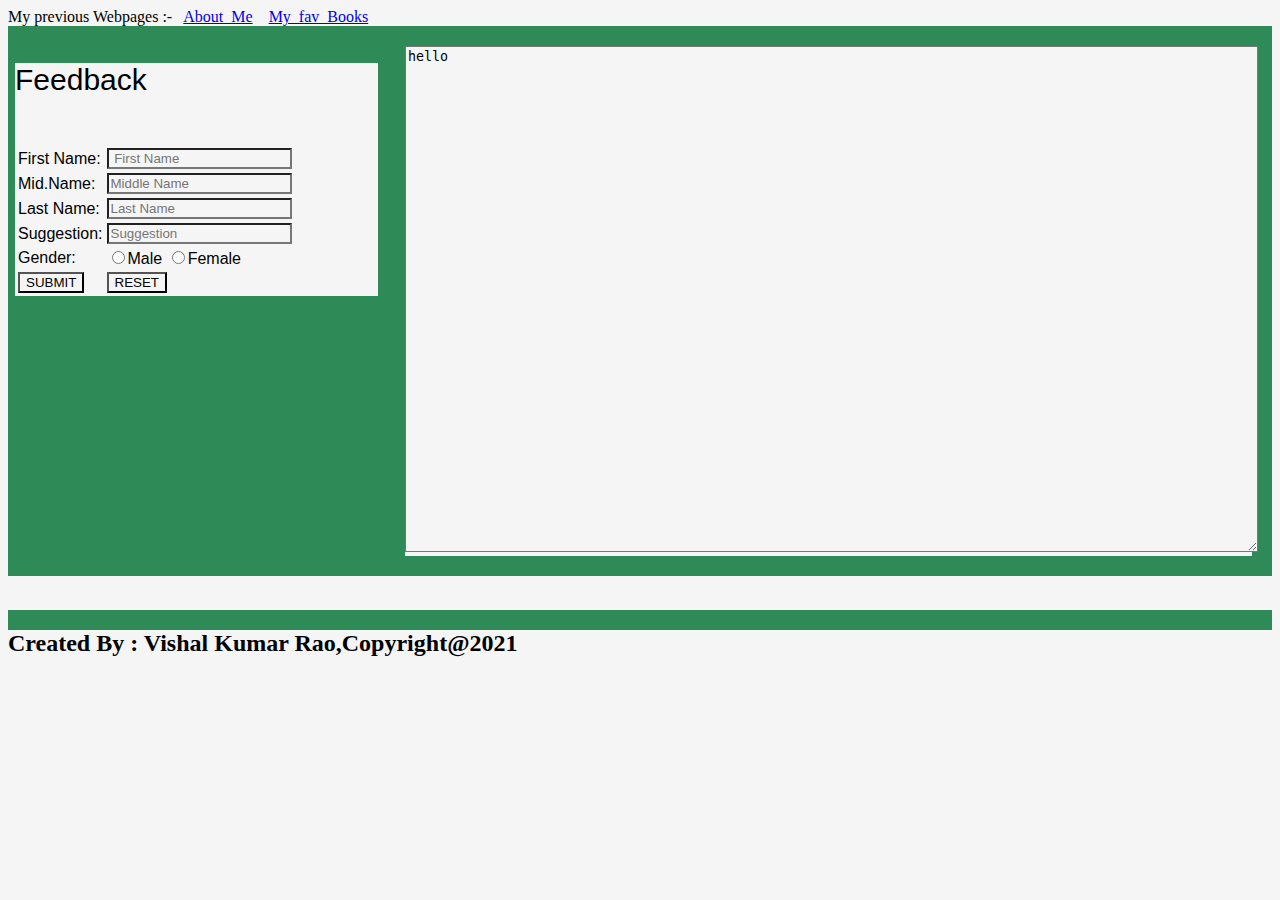
<file: index.html>
<!DOCTYPE html>
<html lang="en">

<head>
    <meta charset="UTF-8">
    <meta http-equiv="X-UA-Compatible" content="IE=edge">
    <meta name="viewport" content="width=device-width, initial-scale=1.0">
    <title>java Script</title>
    <link rel="stylesheet" href="feedback.css">
</head>

<body>
    <header>
        <span class="up">My previous Webpages :- &nbsp;</span>
        <a class="up" href="first.html" target="_blank">About_Me</a>&nbsp;&nbsp;&nbsp;
        <a class="up" href="favbooks.html" target="_blank">My_fav_Books</a>
    </header>
    <section class="parent">

        <!-- <div>
            <textarea id="Feedbackshow" type="text" style="height:50px;width:100%">hello</textarea><br>
        </div> -->

        <section class="divide1">
            <main>
                <form action="index.html" onsubmit="return false">
                    <p id="feedback_heading">Feedback</p>
                    <table>
                        <tr>
                            <td>
                                First Name:
                            </td>
                            <td>
                                <input id="fname" id="lname" type="text" placeholder=" First Name">
                            </td>
                        </tr>
                        <br>
                        <tr>
                            <td>
                                Mid.Name:
                            </td>
                            <td>
                                <input id="mname" type="text" placeholder="Middle Name">
                            </td>
                        </tr>
                        <tr>
                            <td>
                                Last Name:
                            </td>
                            <td>
                                <input id="lname" type="text" placeholder="Last Name">
                            </td>
                        </tr>
                        <tr>
                            <td>
                                Suggestion:
                            </td>
                            <td>
                                <input id="sugges" type="text" placeholder="Suggestion">
                            </td>
                        </tr>
                        <tr>
                            <td>
                                Gender:
                            </td>
                            <td>
                                <input type="radio" name="gender" value="Mr." required>Male
                                <input type="radio" name="gender" value="Ms." required>Female
                            </td>
                        </tr>

                        <tr>
                            <td>
                                <span><input type="Submit" onclick="takedetails()" value="SUBMIT" name=""></span>
                            </td>
                            <td>
                                <span><input type="Submit" onclick="empty()" value="RESET" name=""></span>
                            </td>
                        </tr>
                    </table>
                </form>
            </main>

        </section>
        <section class="divide2">
            <div>
                <textarea id="Feedbackshow" type="text" style="height:500px;width:100%">hello</textarea>
            </div>
        </section>
    </section>
    <script src="feedback.js"></script>
    <footer id="last">
        <p>
            <strong><br><h2 text align-center>Created By : Vishal Kumar Rao,Copyright@2021</h2>
        </p>
    </footer>
</body>

</html>
</file>
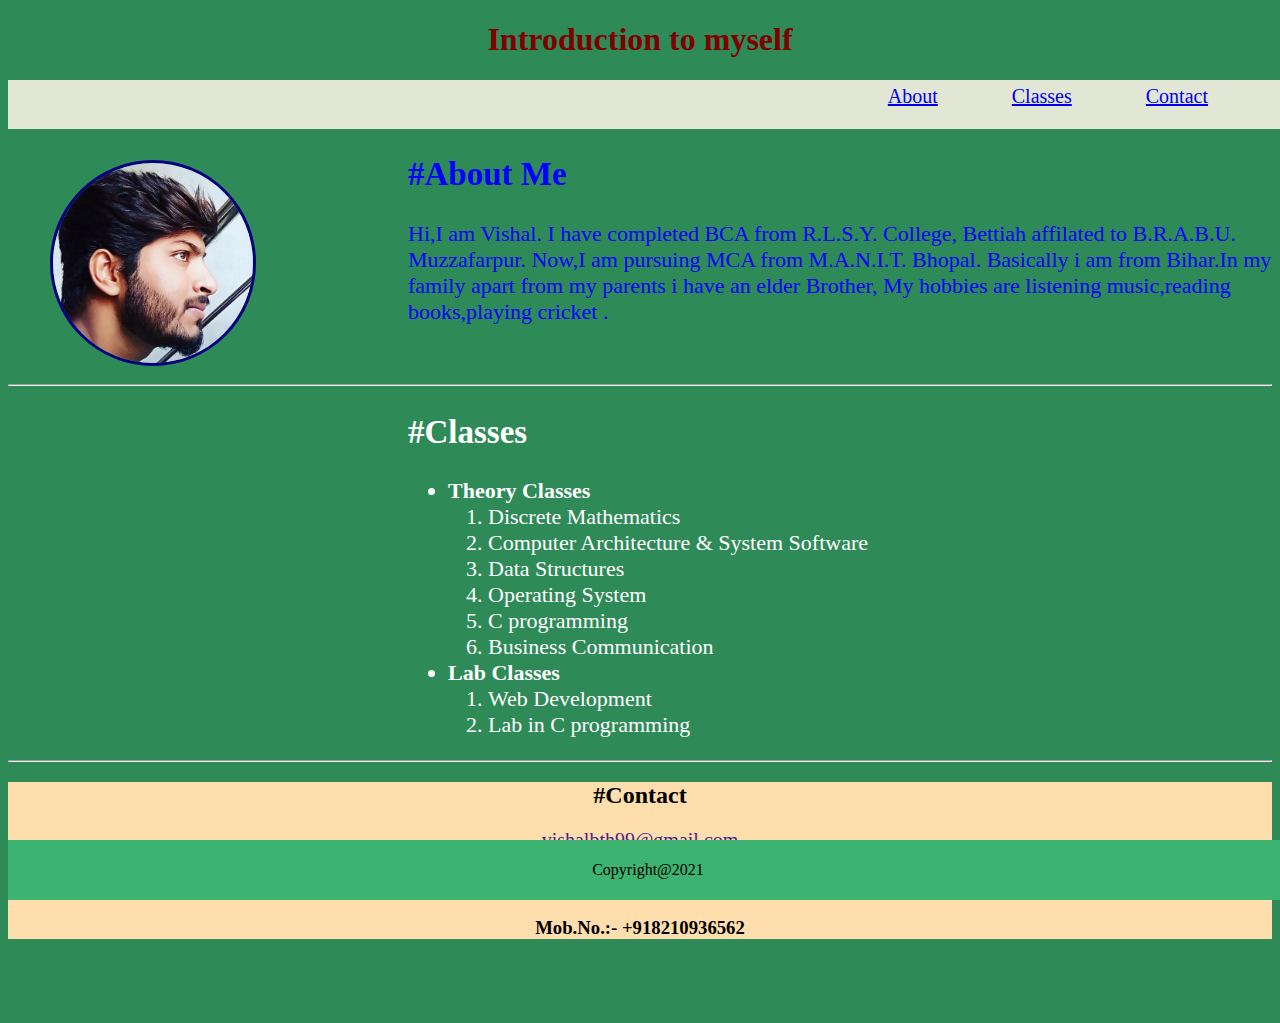
<file: first.html>
<!DOCTYPE html>
<html>

<head>
    <link rel="stylesheet" href="mystylenew.css">
    <title>About me</title>
</head>

<body>
    <h1>Introduction to myself</h1>
    <div class="header">

        <a href="#about">About</a>&emsp;&emsp;&emsp;&emsp;<a href="CLASS.HTML">Classes</a>&emsp;&emsp;&emsp;&emsp;<a href="#contact">Contact</a>&emsp;&emsp;&emsp;&emsp;</p>
    </div>

    <img id=me src="bishu.jpg">
    <div class="About">
        <h2 id="about">#About Me</h2>
        <article>
            Hi,I am Vishal. I have completed BCA from R.L.S.Y. College, Bettiah affilated to B.R.A.B.U. Muzzafarpur. Now,I am pursuing MCA from M.A.N.I.T. Bhopal. Basically i am from Bihar.In my family apart from my parents i have an elder Brother, My hobbies are
            listening music,reading books,playing cricket .
        </article>
    </div>
    <hr>
    <p id="class">
        <div class="class">
            <h2>#Classes</h2>
            <ul>
                <li><b>Theory Classes</b></li>
                <ol type="1">
                    <li>Discrete Mathematics</li>
                    <li>Computer Architecture & System Software</li>
                    <li>Data Structures</li>
                    <li>Operating System</li>
                    <li>C programming</li>
                    <li>Business Communication</li>
                </ol>
                <li><b>Lab Classes</b></li>
                <ol type="1">
                    <li>Web Development</li>
                    <li>Lab in C programming</li>
                </ol>
            </ul>
        </div>
    </p>
    <hr>
    <p id="contact">
        <div class="contact">
            <h2>#Contact</h2>
            <a href="">vishalbth99@gmail.com</a><br>
            <a href="https://www.facebook.com/people/Vishal-Kumar-Rao/100013311971062" target="_blank">facebook</a><br>
            <a href="https://www.instagram.com/vishal_kumar_rao/" target="_blank">instagram</a><br>
            <h3>Mob.No.:- +918210936562</h3>
            </a>
        </div>
    </p><br>
</body>
<footer>
    <p>Copyright@2021</p>
</footer>

</html>
</file>
<file: feedback.css>
.up {
        background-color: White(151, 35, 0);
    }
    
    #feedback_heading {
        font-size: 30px;
        float: center;
        color: black;
    }
    
    .divide1 {
        font-family: -apple-system, BlinkMacSystemFont, 'Segoe UI', Roboto, Oxygen, Ubuntu, Cantarell, 'Open Sans', 'Helvetica Neue', sans-serif;
        background-color: seagreen;
        border: 5px solid seagreen;
        padding: 1px;
        margin: 1px;
        height: 70%;
        width: 30%;
    }
    
    .divide2 {
        background-color: seagreen;
        // border: 10px solid;
        padding: 10px;
        margin: 10px;
        width: 70%;
        height: 70%
    }
    
    .parent {
        display: flex;
        background-color: seagreen;
    }
    
    * {
        background-color: whitesmoke;
    }
    
    #last {
        background-color: seagreen;
    }
</file>
<file: mystylenew.css>
body {
    padding-bottom: 40px;
    background-color: seagreen;
}

h1 {
    color: rgb(128, 0, 0);
    text-align: center;
}

div.About {
    font-family: Comic Sans MS;
    font-size: 22px;
    height: 220px;
    width: 73%;
    position: relative;
    left: 400px;
    color: blue;
}

div.class {
    position: relative;
    left: 400px;
    font-family: Comic Sans MS;
    font-size: 22px;
    color: white;
}

div.heading {
    background: rgb(6, 189, 88);
    width: 100%;
    padding: 1px;
    text-align: right;
}

div.header {
    text-align: right;
    background: rgb(226, 230, 213);
    width: 100%;
    padding: 5px;
}

a {
    /*background:url(https://google.com/favicon.ico) no-repeat left center;
	padding-left:25px;*/
    font-size: 20px;
    padding: 5px;
}

div.contact {
    background-color: navajowhite;
    text-align: center;
}

span {
    hight: 200px;
    width: 200px;
}

img#me {
    align=left;
    margin-top: 0px;
    top: 160px;
    position: absolute;
    left: 50px;
    width: 200px;
    height: 200px;
    border: 3px solid navy;
    vertical-align: top;
    border-radius: 50%;
}

footer {
    position: fixed;
    width: 100%;
    text-align: center;
    background-color: MediumSeaGreen;
    padding: 5px 0;
    bottom: 0;
}
</file>
